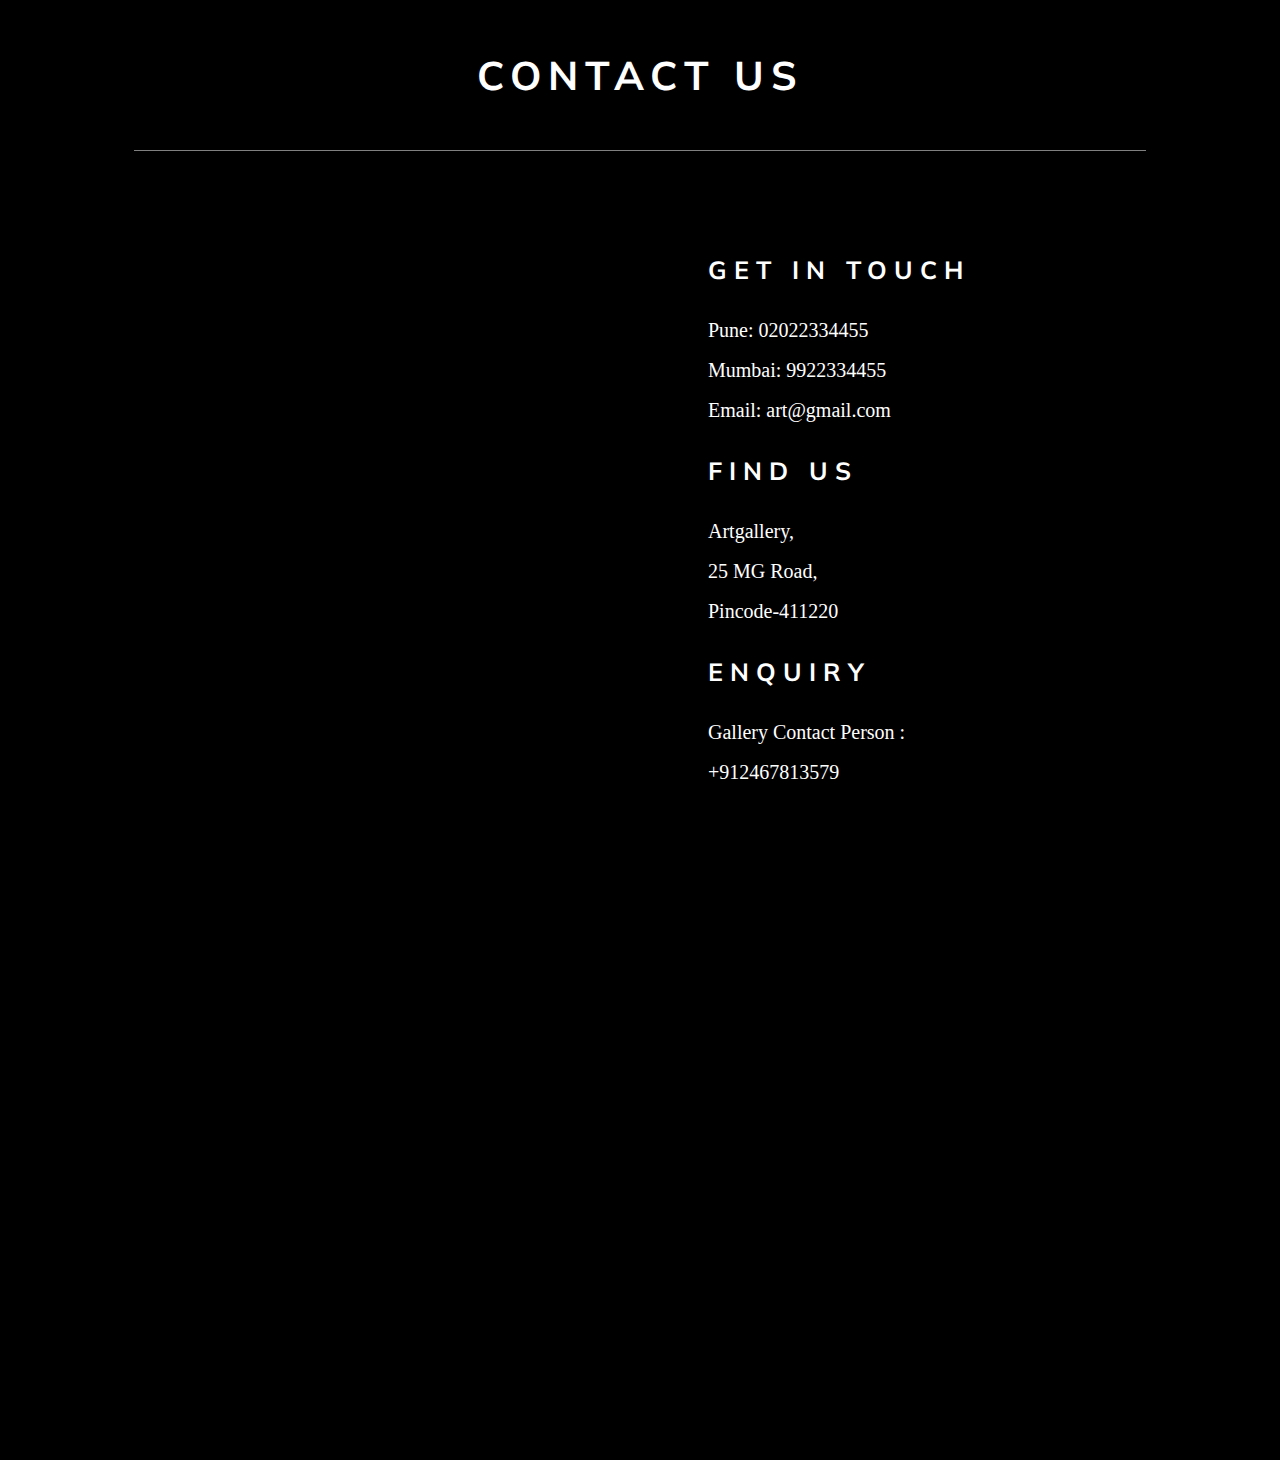
<file: cont.html>
<!DOCTYPE html>
<html lang="en">
  <head>
    <meta charset="utf-8";>
    <title>Contact</title>
    <link rel="stylesheet" href="cont.css">
    <link href="https://fonts.googleapis.com/css2?family=Mulish:wght@200&display=swap" rel="stylesheet">


  </head>
  <body>



  <h1 style="color:white;"> CONTACT US</h1>
    <hr>
    <br>
    <br>
    <div class="img-col"><iframe src="https://www.google.com/maps/embed?pb=!1m18!1m12!1m3!1d121065.6245906441!2d73.7393173500852!3d18.51530570871654!2m3!1f0!2f0!3f0!3m2!1i1024!2i768!4f13.1!3m3!1m2!1s0x3bc2c07a79c57c8b%3A0x7cf7aa759e010682!2sCrazy%20Cheesy%20(Main%20Branch)!5e0!3m2!1sen!2sin!4v1604758906792!5m2!1sen!2sin" width="600" height="650" frameborder="0" style="border:0;" allowfullscreen="" aria-hidden="false" tabindex="0"></iframe>
    </div>
    <div class="container">
    <h3 style="color:white;">GET IN TOUCH</h3>
    <p style="color:white">Pune: 02022334455<br>Mumbai: 9922334455<br>Email: art@gmail.com</p>

    <h3 style="color:white;">FIND US</h3><p style="color:white"> Artgallery, <br> 25 MG Road, <br>Pincode-411220<br></p>

<h3 style="color:white;">ENQUIRY</h3><p style="color:white">
  Gallery Contact Person :<br>+912467813579</p><br>
    </div>
  </body>
</html>
</file>
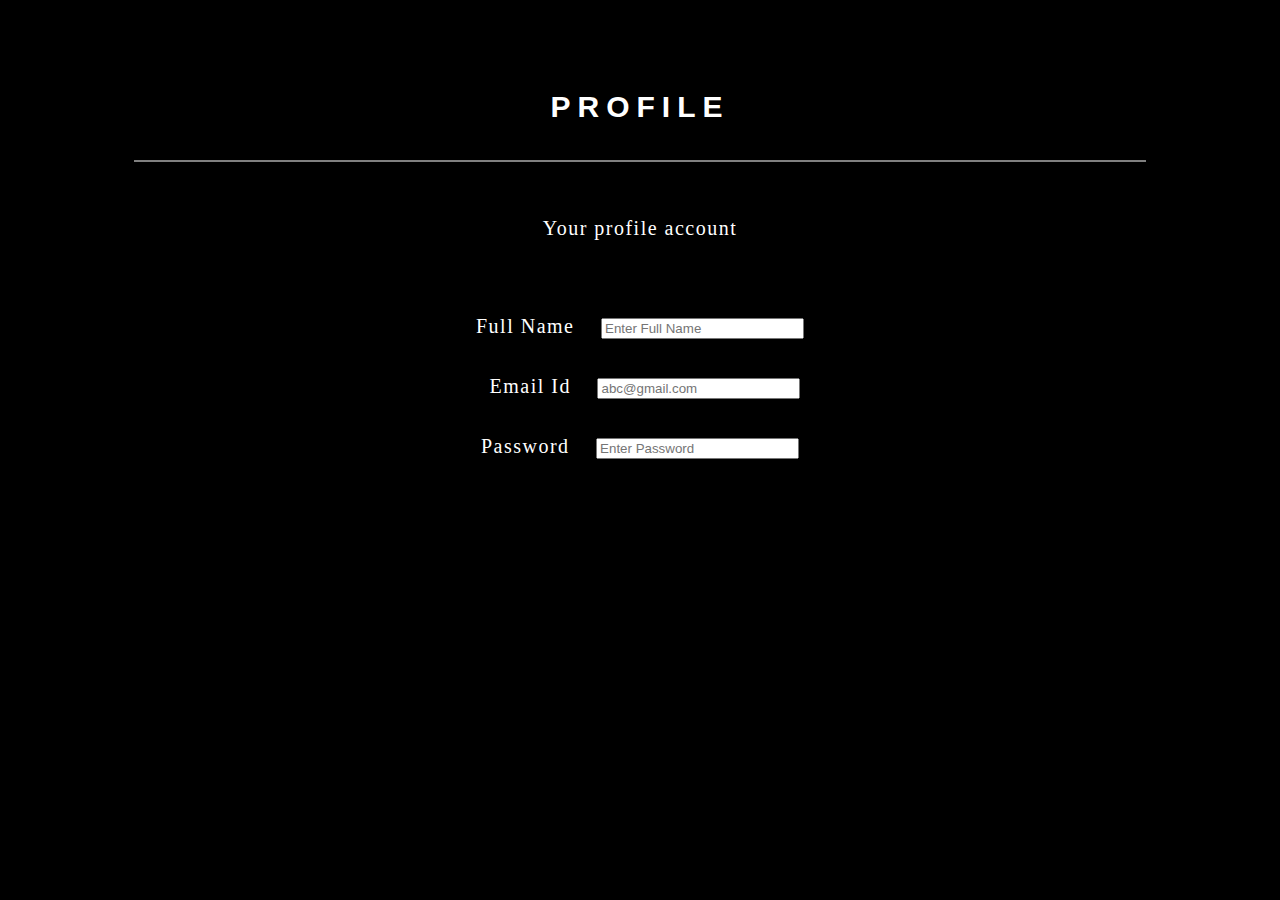
<file: profile.html>
<!DOCTYPE html>
<html lang="en">

<head>
  <meta charset="utf-8">
  <title>Delete Account</title>
  <link rel="stylesheet" href="delete.css">
  <link rel="stylesheet" href="https://cdnjs.cloudflare.com/ajax/libs/font-awesome/4.7.0/css/font-awesome.min.css">
</head>

<body style="background-color:#000000;">

  <center>
    <h1 style="color:#ffffff;"> PROFILE </h1>
    <br>

    <hr>


    <br>

    <p style="color:#ffffff;"> Your profile account </p>
    <br>


    <div class="space">


    <P style="color:#ffffff;">
      <label for="Full Name:" <b>Full Name</b> </label>
      <input type="text" placeholder="Enter Full Name" name=Full Name"required" />
      <br>

    </p>

    <p style="color:#ffffff; padding-left:10px;">
       <label for="Email Id" <b> Email Id </b></label>
       <input type="text" placeholder="abc@gmail.com" name=Email Id"required" />
      <br>
    </p>

    <p>
    <label for="Password:" "style="color:#ffffff;" <b> Password </b></label>
    <input type="text" placeholder ="Enter Password" name=Password"required" />
    <br>
    </p>
    </div>

    <br>
    <br>
    <br>
    <br>
    <br>


  </center>
</body>


</html>
</file>
<file: cont.css>
body{
background-color:black;
}
.container{
float: left;
position: relative;
left :  700px;
bottom: 630px;

}
.img-col{
  padding-left: 40px;
  margin-top: 10px;
}
h1{
  margin-top: 50px;
  margin-bottom: 50px;
  text-align: center;
  font-size: 40px;
  font-family: 'Mulish', sans-serif;
  letter-spacing: 7px;
}
h3{
  font-size: 25px;
  font-family: 'Mulish', sans-serif;
  letter-spacing: 7px;
}

hr{
height:0.5px;
border-width:0;
color:gray;
background-color:gray;
width:80%;
}

p{
  font-family: 'Playfair Display', serif;
  font-size: 20px;
  font-weight: normal;
  line-height: 2;
}
</file>
<file: delete.css>
.top-container{
  background-color: #000000;
}
img{
  padding-right: 150px;
}

h1 {
  color: #ffffff;
  font-family: 'Mulish', sans-serif;
  letter-spacing: 7px;
  font-size: 30px;
  margin-bottom: 10px;
  margin-top: 90px;

}

p{
  text-align: center;
  font-family: 'Playfair Display', serif;
  letter-spacing: 1.5px;
  font-size:20px;
  font-weight: normal;
  color: #ffffff;
  line-height: 2;
}

label, input {
    margin: auto;
    padding-right:20px;
  }

  button{
    margin-left: 80px;
    border-radius: 12px;
    padding: 10px 24px;
    background-color: #f4f4f4;
}

hr{
height:2px;
border-width:0;
color:gray;
background-color:gray;
width:80%;

}
button{
  font-family: 'Playfair Display', serif;

  border: none;
  padding: 12px 16px;
  font-size: 16px;

}
</file>
